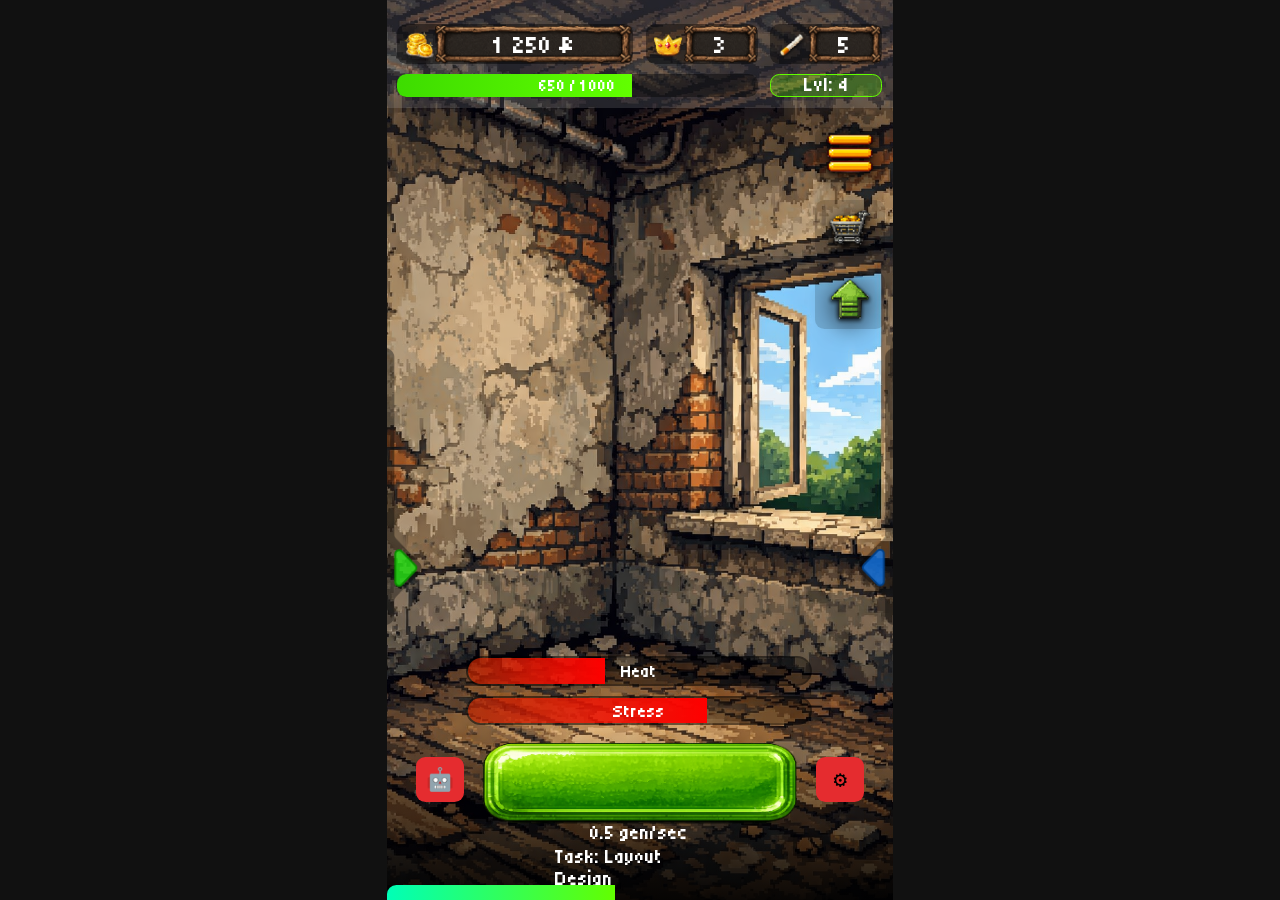
<file: sandbox.html>
<!DOCTYPE html>
<html lang="ru">
<head>
    <meta charset="UTF-8">
    <meta name="viewport" content="width=device-width, initial-scale=1.0, viewport-fit=cover">
    <title>Sandbox — Main Screen v2</title>
    <link rel="preconnect" href="https://fonts.googleapis.com">
    <link href="https://fonts.googleapis.com/css2?family=Tiny5&display=swap" rel="stylesheet">
    <link rel="stylesheet" href="sandbox.css">
</head>
<body>
    <div class="game-frame">
        <div class="game-container">

            <!-- ─── FOOTER GRADIENT ─── -->
            <div class="ftr-gradient"></div>

            <!-- ─── HEADER BACKGROUND ─── -->
            <div class="hdr"></div>

            <!-- ─── MONEY COUNTER (left 21, top 52, width 505) ─── -->
            <div class="money-counter">
                <img class="cnt-icon" src="UI/icons/icon-funds.png" alt="">
                <img class="cnt-frame" src="UI/menu-text-frame-money.png" alt="">
                <span class="cnt-value" id="money-value">1 250 ₽</span>
            </div>

            <!-- ─── PRESTIGE COUNTER (left 552, top 52, width 240) ─── -->
            <div class="prestige-counter">
                <img class="cnt-icon" src="UI/icons/icon-counter-prestige.png" alt="">
                <img class="cnt-frame" src="UI/menu-text-frame-counter.png" alt="">
                <span class="cnt-value" id="prestige-value">3</span>
            </div>

            <!-- ─── CIG COUNTER (left 817, top 52, width 240) ─── -->
            <div class="cig-counter">
                <img class="cnt-icon" src="UI/icons/icon-counter-cig.png" alt="">
                <img class="cnt-frame" src="UI/menu-text-frame-counter.png" alt="">
                <span class="cnt-value" id="cig-value">5</span>
            </div>

            <!-- ─── XP BAR (left 21, top 157, width 771) ─── -->
            <div class="xp-bar">
                <div class="xp-fill" style="width: 65%"></div>
                <span class="xp-text">650 / 1000</span>
            </div>

            <!-- ─── LVL BADGE (left 817, top 157, width 240) ─── -->
            <div class="lvl-badge">Lvl: 4</div>

            <!-- ─── FIXED RIGHT MENU (left 914, tops 271/426/581) ─── -->
            <button class="fmenu-btn fmenu-btn--menu" id="menu-btn">
                <img src="UI/icons/icon-menu-button.png" alt="Menu">
            </button>
            <button class="fmenu-btn fmenu-btn--shop" id="shop-btn">
                <img src="UI/icons/icon-menu-shop.png" alt="Shop">
            </button>
            <button class="fmenu-btn fmenu-btn--upgrades" id="upgrades-btn">
                <img src="UI/icons/icon-upgrade.png" alt="Upgrades">
            </button>

            <!-- ─── RIGHT SIDEBAR ─── -->
            <!-- PNG background is click-target for toggle; sbtn buttons stop propagation -->
            <div class="sidebar sidebar--right" id="right-sidebar" data-state="hidden">
                <div class="sidebar-bg" id="right-toggle"></div>
                <button class="sbtn sbtn--0" id="orders-btn">
                    <img class="sbtn-frame" src="UI/icons/icon-stone_frame.png" alt="">
                    <img class="sbtn-icon" src="UI/icons/icon-orders.png" alt="Orders">
                </button>
                <button class="sbtn sbtn--1" id="story-btn">
                    <img class="sbtn-frame" src="UI/icons/icon-stone_frame.png" alt="">
                    <img class="sbtn-icon" src="UI/icons/icon-story.png" alt="Story">
                </button>
                <button class="sbtn sbtn--2" id="research-btn">
                    <img class="sbtn-frame" src="UI/icons/icon-stone_frame.png" alt="">
                    <img class="sbtn-icon" src="UI/icons/icon-research.png" alt="Research">
                </button>
                <button class="sbtn sbtn--3" id="promo-btn">
                    <img class="sbtn-frame" src="UI/icons/icon-stone_frame.png" alt="">
                    <img class="sbtn-icon" src="UI/icons/icon-promo.png" alt="Promo">
                </button>
            </div>

            <!-- ─── LEFT SIDEBAR ─── -->
            <div class="sidebar sidebar--left" id="left-sidebar" data-state="hidden">
                <div class="sidebar-bg" id="left-toggle"></div>
                <button class="sbtn sbtn--0" id="ai-model-btn">
                    <img class="sbtn-frame" src="UI/icons/icon-stone_frame.png" alt="">
                    <img class="sbtn-icon" src="UI/icons/icon-ai_model.png" alt="AI Model">
                </button>
                <button class="sbtn sbtn--1" id="network-btn">
                    <img class="sbtn-frame" src="UI/icons/icon-stone_frame.png" alt="">
                    <img class="sbtn-icon" src="UI/icons/icon-network.png" alt="Network">
                </button>
                <button class="sbtn sbtn--2" id="hardware-btn">
                    <img class="sbtn-frame" src="UI/icons/icon-stone_frame.png" alt="">
                    <img class="sbtn-icon" src="UI/icons/icon-hardware.png" alt="Hardware">
                </button>
                <button class="sbtn sbtn--3" id="deep-learning-btn">
                    <img class="sbtn-frame" src="UI/icons/icon-stone_frame.png" alt="">
                    <img class="sbtn-icon" src="UI/icons/icon-deep_learning.png" alt="Deep Learning">
                </button>
            </div>

            <!-- ─── BARS (left 169; Heat top 1400, Stress top 1485) ─── -->
            <div class="bar bar--heat">
                <div class="bar-fill" style="width: 40%"></div>
                <span class="bar-label">Heat</span>
            </div>
            <div class="bar bar--stress">
                <div class="bar-fill" style="width: 70%"></div>
                <span class="bar-label">Stress</span>
            </div>

            <!-- ─── AGENT TOGGLE (left 63, top 1615) ─── -->
            <button class="toggle-btn" id="agent-toggle" data-active="false">🤖</button>

            <!-- ─── GENERATE BUTTON (left 206, top 1585) ─── -->
            <button class="gen-btn" id="generate-btn">
                <img src="UI/main-button.png" alt="Generate">
            </button>

            <!-- ─── AUTOGEN TOGGLE (left 916, top 1615) ─── -->
            <button class="toggle-btn" id="autogen-toggle" data-active="false">⚙️</button>

            <!-- ─── INFO TEXT ─── -->
            <span class="gen-rate" id="gen-rate">0.5 gen/sec</span>
            <span class="task-name" id="task-name">Task: Layout Design</span>

            <!-- ─── TASK TIMER (top 1889, height 67) ─── -->
            <div class="task-timer">
                <div class="task-timer-fill" style="width: 45%"></div>
            </div>

        </div><!-- /game-container -->
    </div><!-- /game-frame -->

        <!-- Generic menu template used by sidebar buttons (empty shell) -->
        <template id="tmpl-menu">
            <div class="menu-shell" role="dialog" aria-modal="true">
                <div class="menu-bg" aria-hidden="true"></div>
                <div class="menu-header" role="banner">
                    <div class="ava-group">
                        <div class="ava-bg"></div>
                        <div class="ava-head"></div>
                    </div>

                    <div class="menu-title">BitTrick25</div>

                    <div class="info-zone">
                        <div class="name-zone">
                            <div class="name-plate"></div>
                            <span class="name-text">Name: Current title</span>
                        </div>
                        <div class="lvl-zone">
                            <div class="lvl-plate"></div>
                            <span class="lvl-text">Lvl: 1</span>
                        </div>
                        <div class="menu-stat-zone">
                            <div class="menu-stat-bg"></div>
                            <span class="fame-text">Fame:</span>
                            <div class="fame-stars"></div>
                        </div>
                    </div>

                    <div class="menu-header-line" aria-hidden="true"></div>
                </div>
                <div class="menu-body" aria-live="polite"></div>
                <div class="menu-footer" role="contentinfo" aria-hidden="false">
                    <button class="menu-footer-btn" type="button" aria-label="Back"></button>
                </div>
            </div>
        </template>

        <!-- Task card template (used by orders menu) -->
        <template id="tmpl-task-card">
            <div class="task-card">
                <div class="task-card-bg"></div>
                <div class="task-job-icon"></div>
                <span class="task-name">Task Name</span>
                <div class="task-divider"></div>
                <span class="task-job-desc">Job: Generate X</span>
                <div class="task-payout">
                    <div class="pay-funds">
                        <div class="pay-icon pay-icon--funds"></div>
                        <span class="pay-value">1000</span>
                    </div>
                    <div class="pay-xp">
                        <div class="pay-icon pay-icon--xp"></div>
                        <span class="pay-value">50</span>
                    </div>
                    <div class="pay-prestige">
                        <div class="pay-icon pay-icon--prestige"></div>
                        <span class="pay-value">50</span>
                    </div>
                </div>
                <div class="task-timer">
                    <div class="task-timer-bg"></div>
                    <div class="task-timer-icon"></div>
                    <span class="task-timer-value">00:25</span>
                </div>
                <button class="task-start-btn" type="button" aria-label="Start task"></button>
            </div>
        </template>

        <!-- Task card template — STORY -->
        <template id="tmpl-task-card-story">
            <div class="task-card task-card--story">
                <div class="task-card-bg"></div>
                <div class="task-job-icon"></div>
                <span class="task-name">Task Name</span>
                <div class="task-divider"></div>
                <span class="task-job-desc">Job: Generate X</span>
                <div class="task-payout">
                    <div class="pay-funds">
                        <div class="pay-icon pay-icon--funds"></div>
                        <span class="pay-value">1000</span>
                    </div>
                    <div class="pay-xp">
                        <div class="pay-icon pay-icon--xp"></div>
                        <span class="pay-value">50</span>
                    </div>
                    <div class="pay-prestige">
                        <div class="pay-icon pay-icon--prestige"></div>
                        <span class="pay-value">50</span>
                    </div>
                </div>
                <button class="task-start-btn" type="button" aria-label="Start task"></button>
                <span class="task-card-desc">Job description is here or some comments</span>
            </div>
        </template>

        <!-- Task card template — RESEARCH -->
        <template id="tmpl-task-card-research">
            <div class="task-card task-card--research">
                <div class="task-card-bg"></div>
                <div class="task-job-icon"></div>
                <span class="task-name">Research Name</span>
                <span class="task-stage">1/5</span>
                <div class="task-divider"></div>
                <span class="task-job-desc">Job: Research X</span>
                <span class="task-price">Price: XXX</span>
                <button class="task-start-btn" type="button" aria-label="Start research"></button>
                <span class="task-card-desc">Unlocks or description here</span>
            </div>
        </template>

        <!-- Task card template — PROMO -->
        <template id="tmpl-task-card-promo">
            <div class="task-card task-card--promo">
                <div class="task-card-bg"></div>
                <div class="task-job-icon"></div>
                <span class="task-name">Promo Name</span>
                <button class="task-repeatable" type="button" data-active="false" aria-label="Toggle repeat"></button>
                <div class="task-divider"></div>
                <span class="task-job-desc">Job: Post X</span>
                <div class="task-payout">
                    <div class="pay-funds">
                        <div class="pay-icon pay-icon--promo-pool"></div>
                        <span class="pay-value">50</span>
                    </div>
                    <div class="pay-prestige">
                        <div class="pay-icon pay-icon--promo-prestige"></div>
                        <span class="pay-value">50</span>
                    </div>
                </div>
                <button class="task-start-btn" type="button" aria-label="Start promo"></button>
                <span class="task-card-desc">Description here</span>
            </div>
        </template>

        <script src="sandbox.js"></script>
</body>
</html>
</file>
<file: sandbox.css>
/* ============================================================
   SANDBOX — Main Screen v2
   All values: calc(var(--r) * N)  where N = Figma px value
   Canvas: 1080 × 1920
   ============================================================ */

:root {
    --cw: min(100vw, calc(100dvh * 9 / 16));
    --ch: calc(var(--cw) * 16 / 9);
    --r: calc(var(--cw) / 1080);
    --col-bg: #242424;
    --col-counter-bg: rgba(0,0,0,0.42);
    --col-toggle-off: #E52C2F;
    --col-toggle-on: #27F715;
}

/* ── Reset ── */
*, *::before, *::after { box-sizing: border-box; margin: 0; padding: 0; }
button { font: inherit; cursor: pointer; border: none; background: transparent; padding: 0; }
img { display: block; }

/* ── Base ── */
body {
    width: 100vw;
    height: 100dvh;
    overflow: hidden;
    background: #111;
    display: flex;
    justify-content: center;
    align-items: center;
    font-family: 'Tiny5', monospace;
    user-select: none;
    -webkit-user-select: none;
}

/* Prevent double-tap zoom on all interactive elements while keeping taps working */
button, a, input, select, [role="button"] {
    touch-action: manipulation;
}

/* Re-enable vertical scroll only for scrollable menu bodies */
.menu-body,
.upgrade-tab-content,
.task-list,
.stats-body,
.achievements-body {
    touch-action: pan-y;
}

.game-frame {
    width: 100%;
    height: 100%;
    display: flex;
    justify-content: center;
    align-items: center;
}

.game-container {
    position: relative;
    width: var(--cw);
    height: var(--ch);
    background: var(--col-bg);
    overflow: hidden;
    background-image: url("bg/bg_1.png");
    background-size: cover;
    background-position: center;
}

/* ─── Property background overlay layers ─── */
.bg-layer {
    position: absolute;
    inset: 0;
    width: 100%;
    height: 100%;
    object-fit: cover;
    pointer-events: none;
    z-index: 1;
}
.bg-layer[hidden] { display: none; }

/* Overlay for in-page menus */
.menu-overlay {
    position: absolute;
    inset: 0;
    background: rgba(0,0,0,0.55);
    display: flex;
    align-items: center;
    justify-content: center;
    z-index: 120;
}
.menu-overlay-inner {
    position: absolute;
    /* fill the existing game container so overlay scales with it */
    left: 0; top: 0; right: 0; bottom: 0;
    width: 100%; height: 100%;
}

/* Orders overlay styles removed from sandbox build */

/* .menu-overlay-canvas removed (unused Orders remnant) */

/* ============================================================
   FOOTER GRADIENT  —  Figma: top 1460, height 460
   ============================================================ */
.ftr-gradient {
    position: absolute;
    left: 0;
    top: calc(var(--r) * 1460);
    width: 100%;
    height: calc(var(--r) * 460);
    background: linear-gradient(180deg, rgba(0,0,0,0) 20.53%, #000000 110.11%);
    pointer-events: none;
    z-index: 4;
}

/* ============================================================
   HEADER BACKGROUND  —  Figma: top 0, height 230
   ============================================================ */
.hdr {
    position: absolute;
    left: 0; top: 0;
    width: 100%;
    height: calc(var(--r) * 230);
    background: rgba(217,217,217,0.15);
    z-index: 10;
    pointer-events: none;
}

/* ============================================================
   MONEY COUNTER  —  Figma: left 21, top 52, width 505, height 85
   ============================================================ */
.money-counter {
    position: absolute;
    left: calc(var(--r) * 21);
    top: calc(var(--r) * 52);
    width: calc(var(--r) * 505);
    height: calc(var(--r) * 85);
    background: var(--col-counter-bg);
    border-radius: calc(var(--r) * 20);
    z-index: 11;
}

/* icon: canvas left 36 → relative 15px; canvas top 63 → relative 11px */
.money-counter .cnt-icon {
    position: absolute;
    left: calc(var(--r) * 15);
    top: calc(var(--r) * 11);
    width: calc(var(--r) * 64);
    height: calc(var(--r) * 64);
    object-fit: contain;
    filter: drop-shadow(0 4px calc(var(--r)*5.7) rgba(0,0,0,0.49));
}

/* frame: canvas left 100 → relative 79px; width 426 */
.money-counter .cnt-frame {
    position: absolute;
    left: calc(var(--r) * 79);
    top: 0;
    width: calc(var(--r) * 426);
    height: 100%;
    object-fit: fill;
}

/* value: canvas left 121 → relative 100px; width 384 */
.money-counter .cnt-value {
    position: absolute;
    left: calc(var(--r) * 100);
    top: calc(var(--r) * 11);
    width: calc(var(--r) * 384);
    height: calc(var(--r) * 64);
    display: flex;
    align-items: center;
    justify-content: center;
    color: #fff;
    font-size: calc(var(--r) * 56);
}

/* ============================================================
   PRESTIGE COUNTER  —  Figma: left 552, top 52, width 240, height 85
   ============================================================ */
.prestige-counter {
    position: absolute;
    left: calc(var(--r) * 552);
    top: calc(var(--r) * 52);
    width: calc(var(--r) * 240);
    height: calc(var(--r) * 85);
    background: var(--col-counter-bg);
    border-radius: calc(var(--r) * 20);
    z-index: 11;
}

/* icon: canvas left 567 → relative 15px */
.prestige-counter .cnt-icon {
    position: absolute;
    left: calc(var(--r) * 15);
    top: calc(var(--r) * 11);
    width: calc(var(--r) * 64);
    height: calc(var(--r) * 64);
    object-fit: contain;
}

/* frame: canvas left 631 → relative 79px; width 161 */
.prestige-counter .cnt-frame {
    position: absolute;
    left: calc(var(--r) * 79);
    top: 0;
    width: calc(var(--r) * 161);
    height: 100%;
    object-fit: fill;
}

/* value: canvas left 651 → relative 99px; width 123 */
.prestige-counter .cnt-value {
    position: absolute;
    left: calc(var(--r) * 99);
    top: calc(var(--r) * 11);
    width: calc(var(--r) * 123);
    height: calc(var(--r) * 64);
    display: flex;
    align-items: center;
    justify-content: center;
    color: #fff;
    font-size: calc(var(--r) * 56);
}

/* ============================================================
   CIG COUNTER  —  Figma: left 817, top 52, width 240, height 85
   ============================================================ */
.cig-counter {
    position: absolute;
    left: calc(var(--r) * 817);
    top: calc(var(--r) * 52);
    width: calc(var(--r) * 240);
    height: calc(var(--r) * 85);
    background: var(--col-counter-bg);
    border-radius: calc(var(--r) * 20);
    z-index: 11;
}

/* icon: canvas left 833 → relative 16px */
.cig-counter .cnt-icon {
    position: absolute;
    left: calc(var(--r) * 16);
    top: calc(var(--r) * 11);
    width: calc(var(--r) * 64);
    height: calc(var(--r) * 64);
    object-fit: contain;
}

/* frame: canvas left 896 → relative 79px; width 161 */
.cig-counter .cnt-frame {
    position: absolute;
    left: calc(var(--r) * 79);
    top: 0;
    width: calc(var(--r) * 161);
    height: 100%;
    object-fit: fill;
}

/* value: canvas left 915 → relative 98px; width 123 */
.cig-counter .cnt-value {
    position: absolute;
    left: calc(var(--r) * 98);
    top: calc(var(--r) * 11);
    width: calc(var(--r) * 123);
    height: calc(var(--r) * 64);
    display: flex;
    align-items: center;
    justify-content: center;
    color: #fff;
    font-size: calc(var(--r) * 56);
}

/* ============================================================
   XP BAR  —  Figma: left 21, top 157, width 771, height 50
   ============================================================ */
.xp-bar {
    position: absolute;
    left: calc(var(--r) * 21);
    top: calc(var(--r) * 157);
    width: calc(var(--r) * 771);
    height: calc(var(--r) * 50);
    background: rgba(0,0,0,0.40);
    border-radius: calc(var(--r) * 20);
    overflow: hidden;
    z-index: 11;
}

.xp-fill {
    height: 100%;
    background: linear-gradient(90deg, #3ddc00, #62ff00);
    transition: width 0.4s ease;
}

.xp-text {
    position: absolute;
    inset: 0;
    display: flex;
    align-items: center;
    justify-content: center;
    color: #fff;
    font-size: calc(var(--r) * 36);
}

/* ============================================================
   LVL BADGE  —  Figma: left 817, top 157, width 240, height 50
   ============================================================ */
.lvl-badge {
    position: absolute;
    left: calc(var(--r) * 817);
    top: calc(var(--r) * 157);
    width: calc(var(--r) * 240);
    height: calc(var(--r) * 50);
    background: rgba(98,255,0,0.25);
    border: calc(var(--r) * 3) solid #62FF00;
    border-radius: calc(var(--r) * 20);
    display: flex;
    align-items: center;
    justify-content: center;
    color: #fff;
    font-size: calc(var(--r) * 42);
    z-index: 11;
}

/* ============================================================
   FIXED RIGHT MENU
   Figma: left 914, tops 271 / 426 / 581, width 149, height 120
   ============================================================ */
.fmenu-btn {
    position: absolute;
    left: calc(var(--r) * 914);
    width: calc(var(--r) * 149);
    height: calc(var(--r) * 120);
    background: rgba(0,0,0,0.15);
    border-radius: calc(var(--r) * 20);
    display: flex;
    align-items: center;
    justify-content: center;
    z-index: 15;
    isolation: isolate;
    transition: transform 0.12s ease, filter 0.12s ease;
}

.fmenu-btn:active { transform: scale(0.93); }

.fmenu-btn > img:not(.sbtn-lock-icon):not(.ach-badge) {
    position: relative;
    z-index: 1;
    width: calc(var(--r) * 120);
    height: calc(var(--r) * 120);
    object-fit: contain;
    filter: drop-shadow(0 4px 12px rgba(0,0,0,0.75));
}

.fmenu-btn--menu     { top: calc(var(--r) * 271); }
.fmenu-btn--shop     { top: calc(var(--r) * 426); }
.fmenu-btn--upgrades { top: calc(var(--r) * 581); }

/* ============================================================
   SIDEBARS
   Canvas: width 489, height 590, top 743
   Right sidebar: right:0, layout-left=591
     icons    → translateX(+284) → visible left edge at 875px
     expanded → translateX(0)    → full width from 591px
     hidden   → translateX(457px) → off screen
   Left sidebar: left:0, layout-left=0
     icons    → translateX(-283) → visible right edge at 206px
     expanded → translateX(0)    → full width from 0px
     hidden   → translateX(-457px) → off screen
   ============================================================ */
.sidebar {
    position: absolute;
    top: calc(var(--r) * 743);
    width: calc(var(--r) * 489);
    height: calc(var(--r) * 590);
    transition: transform 0.25s ease;
    z-index: 12;
}

.sidebar--right { right: 0; }
.sidebar--left  { left: 0; }

.sidebar--right[data-state="icons"]    { transform: translateX(calc(var(--r) *  284)); }
.sidebar--right[data-state="expanded"] { transform: translateX(calc(var(--r) * 109)); }
.sidebar--right[data-state="hidden"]   { transform: translateX(calc(var(--r) * 414)); }

.sidebar--left[data-state="icons"]    { transform: translateX(calc(var(--r) * -283)); }
.sidebar--left[data-state="expanded"] { transform: translateX(calc(var(--r) * -109)); }
.sidebar--left[data-state="hidden"]   { transform: translateX(calc(var(--r) * -414)); }

/* ── Sidebar PNG background + click target ── */
.sidebar-bg {
    position: absolute;
    inset: 0;
    background-size: 100% 100%;
    background-repeat: no-repeat;
    cursor: pointer;
    z-index: 1;
}

.sidebar--right .sidebar-bg { background-image: url(UI/right-side-bar.png); }
.sidebar--left  .sidebar-bg { background-image: url(UI/left-side-bar.png); }

/* ── Sidebar icon buttons ── */
/* Center buttons horizontally inside sidebar (489px wide) -> (489 - 120)/2 = 184.5 */
.sidebar--right .sbtn { left: calc(var(--r) * 77.89); }
.sidebar--left .sbtn  { left: calc(var(--r) * 291.11); }

/* Even vertical distribution inside sidebar (height 590) with 4 buttons 120px tall
    gap = (590 - 4*120) / 5 = 22 -> positions: 22, 164, 306, 448 */
.sbtn.sbtn--0 { top: calc(var(--r) * 22);  }
.sbtn.sbtn--1 { top: calc(var(--r) * 164); }
.sbtn.sbtn--2 { top: calc(var(--r) * 306); }
.sbtn.sbtn--3 { top: calc(var(--r) * 448); }

.sbtn {
    position: absolute;
    /* target size: 120x120 as requested (scaled by --r) */
    width: calc(var(--r) * 120);
    height: calc(var(--r) * 120);
    border-radius: calc(var(--r) * 20);
    overflow: hidden;
    isolation: isolate;
    z-index: 2;
    transition: filter 0.12s, transform 0.12s;
}

.sbtn:active { filter: brightness(1.25); }

.sbtn-frame {
    position: absolute;
    inset: 0;
    width: 100%;
    height: 100%;
    object-fit: fill;
    border-radius: calc(var(--r) * 20);
    z-index: 1;
}
.sbtn-icon {
    position: absolute;
    inset: 0;
    width: 100%;
    height: 100%;
    object-fit: contain;
    /* inner padding tuned for 120px size */
    padding: calc(var(--r) * 6);
    z-index: 2;
}

.fmenu-btn::after,
.sbtn::after {
    content: '';
    position: absolute;
    left: 50%;
    top: 50%;
    width: calc(var(--r) * 82);
    height: calc(var(--r) * 82);
    border-radius: 50%;
    background: radial-gradient(circle, rgba(255, 232, 116, 0.95) 0%, rgba(255, 178, 43, 0.58) 45%, rgba(255, 178, 43, 0) 76%);
    filter: blur(calc(var(--r) * 12));
    opacity: 0;
    pointer-events: none;
    transform: translate(-50%, -50%) scale(0.78);
    z-index: 0;
}

.fmenu-btn.menu-btn-attention,
.sbtn.menu-btn-attention {
    animation: menu-btn-attention-pulse 1.05s ease-in-out infinite;
}

.fmenu-btn.menu-btn-attention::after,
.sbtn.menu-btn-attention::after {
    opacity: 1;
    animation: menu-btn-attention-glow 1.05s ease-in-out infinite;
}

.fmenu-btn.menu-btn-attention img,
.sbtn.menu-btn-attention .sbtn-icon {
    filter: drop-shadow(0 0 calc(var(--r) * 18) rgba(255, 214, 74, 0.95)) drop-shadow(0 4px 12px rgba(0,0,0,0.75));
}

@keyframes menu-btn-attention-pulse {
    0%, 100% {
        transform: scale(1);
    }
    50% {
        transform: scale(1.08);
    }
}

@keyframes menu-btn-attention-glow {
    0%, 100% {
        opacity: 0.48;
        transform: translate(-50%, -50%) scale(0.78);
    }
    50% {
        opacity: 0.92;
        transform: translate(-50%, -50%) scale(1.16);
    }
}

/* ============================================================
   BARS
   Figma: left 169, width 738, height 62.5
   Heat: top 1400  ·  Stress: top 1485
   ============================================================ */
.bar {
    position: absolute;
    left: calc(var(--r) * 169);
    width: calc(var(--r) * 738);
    height: calc(var(--r) * 62.5);
    border-radius: calc(var(--r) * 60);
    overflow: hidden;
    border: calc(var(--r) * 5) solid rgba(0,0,0,0.25);
    background: rgba(0,0,0,0.35);
    z-index: 6;
}

.bar--heat   { top: calc(var(--r) * 1400); }
.bar--stress { top: calc(var(--r) * 1485); }

.bar-fill {
    height: 100%;
    transition: width 0.4s ease;
}
/* Stress bar uses JS lerp — no CSS transition needed */
.bar--stress .bar-fill { transition: none; }

/* Figma gradient + rotate(-180deg) is equivalent to reversing gradient direction */
.bar--heat .bar-fill,
.bar--stress .bar-fill { background: linear-gradient(270deg, #FF0000 0%, rgba(255,51,0,0.53) 100%); }

.bar-label {
    position: absolute;
    inset: 0;
    display: flex;
    align-items: center;
    justify-content: center;
    color: #fff;
    font-size: calc(var(--r) * 38);
    pointer-events: none;
}

/* ============================================================
   TOGGLE BUTTONS
   Figma: width 102, height 96, top 1615
   Agent: left 63  ·  Autogen: left 916
   ============================================================ */
.toggle-btn {
    position: absolute;
    top: calc(var(--r) * 1615);
    width: calc(var(--r) * 102);
    height: calc(var(--r) * 96);
    background: var(--col-toggle-off);
    border-radius: calc(var(--r) * 20);
    font-size: calc(var(--r) * 48);
    display: flex;
    align-items: center;
    justify-content: center;
    z-index: 7;
    transition: background 0.2s, transform 0.1s;
}

.toggle-btn[data-active="true"] { background: var(--col-toggle-on); }
.toggle-btn:active { transform: scale(0.93); }

#agent-toggle   { left: calc(var(--r) * 63); }
#autogen-toggle { left: calc(var(--r) * 916); }
#autogen-toggle[hidden] { display: none; }

/* ============================================================
   GENERATE BUTTON  —  Figma: left 206, top 1585, width 669, height 173
   ============================================================ */
.gen-btn {
    position: absolute;
    left: calc(var(--r) * 206);
    top: calc(var(--r) * 1585);
    width: calc(var(--r) * 669);
    height: calc(var(--r) * 173);
    z-index: 7;
    isolation: isolate;
    transition: transform 0.08s ease;
}

.gen-btn:active { transform: scale(0.97); }

.gen-btn img {
    width: 100%;
    height: 100%;
    object-fit: fill;
}

/* ============================================================
   GEN RATE TEXT  —  Figma: left 425, top 1758, width 226
   ============================================================ */
.gen-rate {
    position: absolute;
    left: calc(var(--r) * 425);
    top: calc(var(--r) * 1758);
    width: calc(var(--r) * 226);
    height: calc(var(--r) * 40);
    display: flex;
    align-items: center;
    justify-content: center;
    color: #fff;
    font-size: calc(var(--r) * 42);
    z-index: 6;
    pointer-events: none;
}

/* ============================================================
   TASK NAME TEXT  —  Figma: left 358, top 1831, width 360
   ============================================================ */
.task-name {
    position: absolute;
    left: calc(var(--r) * 358);
    top: calc(var(--r) * 1831);
    width: calc(var(--r) * 360);
    height: calc(var(--r) * 40);
    display: flex;
    align-items: center;
    justify-content: center;
    color: #fff;
    font-size: calc(var(--r) * 42);
    z-index: 6;
    pointer-events: none;
}

/* ============================================================
   TASK TIMER BAR  —  Figma: left 0, top 1889, width 1080, height 67
   ============================================================ */
.task-timer {
    position: absolute;
    left: 0;
    top: calc(var(--r) * 1889);
    width: 100%;
    height: calc(var(--r) * 67);
    border-radius: calc(var(--r) * 20);
    overflow: hidden;
    z-index: 8;
}

.task-timer-fill {
    height: 100%;
    background: linear-gradient(90deg, #00FFB7 0%, #62FF00 100%);
    transition: width 0.4s ease;
}

/* Repeat / stop button — sits over the task timer bar */
.task-repeat-btn {
    position: absolute;
    left: 50%;
    transform: translateX(-50%);
    top: calc(var(--r) * 1789);
    height: calc(var(--r) * 67);
    padding: 0 calc(var(--r) * 48);
    border-radius: calc(var(--r) * 34);
    border: calc(var(--r) * 2) solid rgba(80, 200, 120, 0.7);
    background: rgba(30, 90, 55, 0.88);
    color: #a8f0c0;
    font-family: 'Tiny5', monospace;
    font-size: calc(var(--r) * 28);
    cursor: pointer;
    z-index: 9;
    white-space: nowrap;
}
.task-repeat-btn[data-mode="stop"] {
    border-color: rgba(220, 60, 60, 0.8);
    background: rgba(110, 25, 25, 0.88);
    color: #ffaaaa;
}

/* ============================================================
   CONTRACT CARD  (task-card--contract)
   Inherits base task-card structure; replaces timer with repeatable toggle
   ============================================================ */
.task-card--contract {
    /* same base as promo */
}

/* Contractor studio name — top-left below task name */
.task-card--contract .task-contractor {
    position: absolute;
    left:   calc(var(--r) * 156);
    top:    calc(var(--r) * 80);
    width:  calc(var(--r) * 560);
    height: calc(var(--r) * 42);
    font-family: 'Tiny5';
    font-size: calc(var(--r) * 36);
    color: rgba(255,255,255,0.55);
    z-index: 1;
    pointer-events: none;
    white-space: nowrap;
    overflow: hidden;
    text-overflow: ellipsis;
}

/* Repeatable toggle — same position as promo */
.task-card--contract .task-repeatable {
    position: absolute;
    left:   calc(var(--r) * 924);
    top:    calc(var(--r) * 40);
    width:  calc(var(--r) * 64);
    height: calc(var(--r) * 64);
    background-image: url(UI/task-frame/repeatable-off.png);
    background-repeat: no-repeat;
    background-size: 100% 100%;
    z-index: 2;
    transition: transform 0.08s ease;
}
.task-card--contract .task-repeatable[data-active="true"] {
    background-image: url(UI/task-frame/repeatable-on.png);
}
.task-card--contract .task-repeatable:active { transform: scale(0.9); }

/* Payout — only funds slot */
.task-card--contract .pay-funds .pay-value {
    width: calc(var(--r) * 200);
}

/* ============================================================
   ORDERS TAB BAR  (Фриланс / Контракты switcher)
   ============================================================ */
.orders-tab-bar {
    display: flex;
    gap: calc(var(--r) * 10);
    padding: calc(var(--r) * 10) calc(var(--r) * 18);
    background: rgba(6, 10, 24, 0.65);
    backdrop-filter: blur(8px);
    border-radius: 0 0 calc(var(--r) * 26) calc(var(--r) * 26);
    border-top: calc(var(--r) * 1) solid rgba(255,255,255,0.07);
}
.orders-tab-btn {
    flex: 1;
    height: calc(var(--r) * 78);
    border-radius: calc(var(--r) * 18);
    border: calc(var(--r) * 2) solid rgba(160, 185, 255, 0.13);
    background: rgba(255,255,255,0.04);
    color: rgba(185,205,255,0.42);
    font-family: 'Tiny5', monospace;
    font-size: calc(var(--r) * 34);
    letter-spacing: 0.04em;
    cursor: pointer;
    transition: background 0.15s ease, color 0.15s ease, border-color 0.15s ease, box-shadow 0.15s ease;
}
.orders-tab-btn:hover:not(:disabled) {
    background: rgba(70, 110, 220, 0.12);
    border-color: rgba(120, 160, 255, 0.35);
    color: rgba(195,215,255,0.72);
}
.orders-tab-btn--active {
    background: linear-gradient(155deg, rgba(55, 115, 255, 0.38) 0%, rgba(70, 75, 200, 0.26) 100%);
    border-color: rgba(135, 175, 255, 0.65);
    color: #cce0ff;
    box-shadow: 0 0 calc(var(--r) * 22) rgba(75, 135, 255, 0.22);
}
.orders-tab-btn--locked {
    opacity: 0.32;
    cursor: default;
}

/* Tab bar: sits directly below the menu header */
.menu-shell[data-menu="orders"] > .orders-tab-bar {
    position: absolute;
    top:   calc(var(--r) * 348);
    left:  calc(var(--r) * 35);
    width: calc(var(--r) * 1010);
    margin: 0;
    z-index: 3;
}

/* Body pushed down to make room for the tab bar */
.menu-shell[data-menu="orders"] .menu-body {
    top:    calc(var(--r) * 450);
    height: calc(var(--r) * 1287);
}

/* Orders styles removed from sandbox build */

/* ============================================================
   GENERIC MENU SHELL (used by tmpl-menu)
   Scales with --r so all inner coordinates can use Figma values.
   ============================================================ */
.menu-shell {
    position: absolute;
    left: 0; top: 0;
    width: calc(var(--r) * 1080);
    height: calc(var(--r) * 1920);
    pointer-events: auto;
}

.menu-shell .menu-bg {
    position: absolute;
    left: 0; top: 0;
    width: 100%;
    height: 100%;
    background-image: url(UI/task-menu/menu-base-bg.png);
    background-repeat: no-repeat;
    background-size: 100% 100%;
    background-position: center;
    z-index: 1;
}

/* Per-menu background overrides (one image per menu) */
.menu-shell[data-menu="story"] .menu-bg {
    background-image: url(UI/task-menu/menu-story-bg.png);
}
.menu-shell[data-menu="research"] .menu-bg {
    background-image: url(UI/task-menu/menu-research-bg.png);
}
.menu-shell[data-menu="promo"] .menu-bg {
    background-image: url(UI/task-menu/menu-promo-bg.png);
}

.menu-shell .menu-body {
    position: absolute;
    /* Figma: orders-body — left 35, top 338, width 1012, height 1399 */
    left:   calc(var(--r) * 35);
    top:    calc(var(--r) * 348);
    width:  calc(var(--r) * 1012);
    height: calc(var(--r) * 1389);
    z-index: 2;
    overflow-y: auto;
    overflow-x: hidden;
    display: flex;
    flex-direction: column;
    gap: calc(var(--r) * 18);
    padding-top: calc(var(--r) * 30);
}

/* ============================================================
   MENU HEADER  —  Figma artboard: 1080 × 343
   All child coords are converted from artboard-absolute to
   parent-relative: left_rel = left_abs − parent_left_abs
   ============================================================ */
.menu-shell .menu-header {
    position: absolute;
    left: 0; top: 0;
    width: calc(var(--r) * 1080);
    height: calc(var(--r) * 343);
    z-index: 2;
    pointer-events: auto;
    overflow: visible; /* allow separator line to extend below boundary */
}

/* ── Avatar group ─────────────────────────────────────── */
/* artboard: left 39, top 5 */
.menu-shell .menu-header .ava-group {
    position: absolute;
    left: calc(var(--r) * 39);
    top:  calc(var(--r) * 5);
    width:  calc(var(--r) * 322);
    height: calc(var(--r) * 312);
}

/* artboard: left 39, top 36 → relative to ava-group: left 0, top 31 */
.menu-shell .menu-header .ava-bg {
    position: absolute;
    left: 0;
    top:  calc(var(--r) * 31);
    width:  calc(var(--r) * 281);
    height: calc(var(--r) * 281);
    background-image: url(UI/task-menu/ava-bg-blue.png);
    background-repeat: no-repeat;
    background-size: 100% 100%;
    z-index: 1;
}

/* artboard: left 39, top 5 → relative to ava-group: left 0, top 0 */
.menu-shell .menu-header .ava-head {
    position: absolute;
    left: 0;
    top:  0;
    width:  calc(var(--r) * 322);
    height: calc(var(--r) * 299);
    background-image: url(UI/task-menu/ava-head-hw1.png);
    background-repeat: no-repeat;
    background-size: 100% 100%;
    z-index: 2;
}

/* ── Title (player name / BitTrick25) ─────────────────── */
.menu-shell .menu-header .menu-title {
    position: absolute;
    left: calc(var(--r) * 375);
    top:  calc(var(--r) * 36);
    width:  calc(var(--r) * 520);
    height: calc(var(--r) * 90);
    font-family: 'Tiny5';
    font-weight: 400;
    font-size: calc(var(--r) * 96);
    line-height: 1;
    display: flex;
    align-items: center;
    color: #2E2519;
    z-index: 3;
}

/* ── Info zone (name + lvl + stats) ───────────────────── */
/* artboard: left 375, top 141 */
.menu-shell .menu-header .info-zone {
    position: absolute;
    left: calc(var(--r) * 375);
    top:  calc(var(--r) * 141);
    width:  calc(var(--r) * 615);
    height: calc(var(--r) * 166);
}

/* Name zone — relative to info-zone: left 0, top 0 */
.menu-shell .menu-header .name-zone {
    position: absolute;
    left: 0;
    top:  0;
    width:  calc(var(--r) * 615);
    height: calc(var(--r) * 75);
}
.menu-shell .menu-header .name-plate {
    position: absolute;
    inset: 0;
    background: #46C1FF;
    border-radius: calc(var(--r) * 15);
}
/* artboard: left 403, top 155 → rel to name-zone (375,141): left 28, top 14 */
.menu-shell .menu-header .name-text {
    position: absolute;
    left: calc(var(--r) * 28);
    top:  calc(var(--r) * 14);
    width:  calc(var(--r) * 551);
    height: calc(var(--r) * 48);
    font-family: 'Tiny5';
    font-weight: 400;
    font-size: calc(var(--r) * 48);
    line-height: 1;
    display: flex;
    align-items: center;
    color: #FFFFFF;
    z-index: 1;
}

/* Lvl zone — relative to info-zone: left 0, top 91 (232−141) */
.menu-shell .menu-header .lvl-zone {
    position: absolute;
    left: 0;
    top:  calc(var(--r) * 91);
    width:  calc(var(--r) * 164);
    height: calc(var(--r) * 75);
}
.menu-shell .menu-header .lvl-plate {
    position: absolute;
    inset: 0;
    background: #46C1FF;
    border-radius: calc(var(--r) * 15);
}
/* artboard: left 403, top 246 → rel to lvl-zone (375,232): left 28, top 14 */
.menu-shell .menu-header .lvl-text {
    position: absolute;
    left: calc(var(--r) * 28);
    top:  calc(var(--r) * 14);
    width:  calc(var(--r) * 108);
    height: calc(var(--r) * 48);
    font-family: 'Tiny5';
    font-weight: 400;
    font-size: calc(var(--r) * 48);
    line-height: 1;
    display: flex;
    align-items: center;
    justify-content: center;
    color: #FFFFFF;
    z-index: 1;
}

/* Stats zone — relative to info-zone: left 165 (540−375), top 91 (232−141) */
.menu-shell .menu-header .menu-stat-zone {
    position: absolute;
    left: calc(var(--r) * 165);
    top:  calc(var(--r) * 91);
    width:  calc(var(--r) * 450);
    height: calc(var(--r) * 75);
}
.menu-shell .menu-header .menu-stat-bg {
    position: absolute;
    inset: 0;
    background: #46C1FF;
    border-radius: calc(var(--r) * 15);
}
/* artboard: left 570, top 243 → rel to menu-stat-zone (540,232): left 30, top 11 */
.menu-shell .menu-header .fame-text {
    position: absolute;
    left: calc(var(--r) * 30);
    top:  calc(var(--r) * 11);
    width:  calc(var(--r) * 126);
    height: calc(var(--r) * 54);
    font-family: 'Tiny5';
    font-weight: 400;
    font-size: calc(var(--r) * 48);
    line-height: 1;
    display: flex;
    align-items: center;
    color: #FFFFFF;
    z-index: 1;
}
/* artboard: left 708, top 246 → rel to menu-stat-zone (540,232): left 168, top 14 */
.menu-shell .menu-header .fame-stars {
    position: absolute;
    left: calc(var(--r) * 168);
    top:  calc(var(--r) * 14);
    width:  calc(var(--r) * 240);
    height: calc(var(--r) * 48);
    background-image: url(UI/task-menu/fame-stars.png);
    background-repeat: no-repeat;
    background-size: 100% 100%;
    z-index: 1;
}

/* Separator line — artboard top:343 = bottom edge of header */
.menu-shell .menu-header .menu-header-line {
    position: absolute;
    left:  calc(var(--r) * 19);
    top:   calc(var(--r) * 343);
    width: calc(var(--r) * 1040);
    height: 0;
    border-top: calc(var(--r) * 10) solid #2E2519;
    z-index: 3;
}


/* Footer background + centered footer button */
.menu-shell .menu-footer {
    position: absolute;
    left: 50%;
    bottom: 0;
    transform: translateX(-50%);
    /* exact art asset size: 1080 x 181 */
    width: calc(var(--r) * 1080);
    height: calc(var(--r) * 181);
    z-index: 4;
    background-image: url(UI/task-menu/footer-bg.png);
    background-repeat: no-repeat;
    background-size: 100% 100%;
    background-position: center;
    pointer-events: auto;
}

.menu-shell .menu-footer-btn {
    position: absolute;
    left: 50%;
    bottom: 0; /* flush to footer bottom */
    transform: translateX(-50%);
    /* exact art asset size: 440 x 159 */
    width: calc(var(--r) * 440);
    height: calc(var(--r) * 159);
    border: none;
    background-image: url(UI/task-menu/back-button.png);
    background-repeat: no-repeat;
    background-size: 100% 100%;
    background-position: center;
    background-color: transparent;
    z-index: 5;
}

/* ============================================================
   TASK CARD  —  Figma artboard slot: 1012 × 291
   Cards stack vertically inside .menu-body via flex column
   ============================================================ */
.task-card {
    position: relative;
    flex-shrink: 0;
    width:  calc(var(--r) * 1012);
    height: calc(var(--r) * 291);
}

.task-card .task-card-bg {
    position: absolute;
    inset: 0;
    background: #BFAC8E;
    border-radius: calc(var(--r) * 44);
}

/* Job icon — left side of card */
.task-card .task-job-icon {
    position: absolute;
    left: calc(var(--r) * 19);
    top:  calc(var(--r) * 31);
    width:  calc(var(--r) * 185);
    height: calc(var(--r) * 227);
    background-image: url(UI/task-frame/icon-job-base-order.png);
    background-repeat: no-repeat;
    background-size: 100% 100%;
    z-index: 1;
}

/* Task name */
.task-card .task-name {
    position: absolute;
    left: calc(var(--r) * 226);
    top:  calc(var(--r) * 31);
    width:  calc(var(--r) * 512);
    height: calc(var(--r) * 82);
    font-family: 'Tiny5';
    font-weight: 400;
    font-size: calc(var(--r) * 65);
    line-height: calc(var(--r) * 73);
    display: flex;
    align-items: center;
    letter-spacing: -0.07em;
    color: #000;
    z-index: 1;
    overflow: hidden;
    white-space: nowrap;
}

/* Divider */
.task-card .task-divider {
    position: absolute;
    left:  calc(var(--r) * 225);
    top:   calc(var(--r) * 118);
    width: calc(var(--r) * 755);
    height: 0;
    border-top: calc(var(--r) * 3) solid #9D8B73;
    z-index: 1;
}

/* Job description */
.task-card .task-job-desc {
    position: absolute;
    left: calc(var(--r) * 226);
    top:  calc(var(--r) * 128);
    width:  calc(var(--r) * 459);
    height: calc(var(--r) * 55);
    font-family: 'Tiny5';
    font-weight: 400;
    font-size: calc(var(--r) * 48);
    line-height: calc(var(--r) * 54);
    display: flex;
    align-items: center;
    color: #000;
    z-index: 1;
}

/* Payout zone — artboard: left 226, top 195 */
.task-card .task-payout {
    position: absolute;
    left: calc(var(--r) * 226);
    top:  calc(var(--r) * 195);
    width:  calc(var(--r) * 513);
    height: calc(var(--r) * 64);
    z-index: 1;
}

/* Pay slots (relative to payout zone) */
.task-card .pay-funds,
.task-card .pay-xp,
.task-card .pay-prestige {
    position: absolute;
    top: 0;
    height: calc(var(--r) * 64);
}
/* artboard left 226 → rel 0 */
.task-card .pay-funds    { left: 0;                    width: calc(var(--r) * 171); }
/* artboard left 397 → rel 171 (397-226) */
.task-card .pay-xp       { left: calc(var(--r) * 171); width: calc(var(--r) * 170); }
/* artboard left 567 → rel 341 (567-226) */
.task-card .pay-prestige { left: calc(var(--r) * 341); width: calc(var(--r) * 172); }

/* Pay icons */
.task-card .pay-icon {
    position: absolute;
    left: 0; top: 0;
    width:  calc(var(--r) * 64);
    height: calc(var(--r) * 64);
    background-repeat: no-repeat;
    background-size: 100% 100%;
}
.task-card .pay-icon--funds    { background-image: url(UI/task-frame/icon-funds.png); }
.task-card .pay-icon--xp       { background-image: url(UI/task-frame/icon-xp.png); }
.task-card .pay-icon--prestige { background-image: url(UI/task-frame/icon-prestige-pool.png); }

/* Pay values (icon is 64px; text starts at 73px = 64+9 gap) */
.task-card .pay-value {
    position: absolute;
    left: calc(var(--r) * 73);
    top:  calc(var(--r) * 4);
    height: calc(var(--r) * 55);
    font-family: 'Tiny5';
    font-weight: 400;
    font-size: calc(var(--r) * 48);
    line-height: calc(var(--r) * 54);
    display: flex;
    align-items: center;
    letter-spacing: -0.1em;
    color: #000;
}
.task-card .pay-funds    .pay-value { width: calc(var(--r) * 98); }
.task-card .pay-xp       .pay-value { width: calc(var(--r) * 97); }
.task-card .pay-prestige .pay-value { width: calc(var(--r) * 99); }

/* Timer zone — artboard: left 739, top 31 */
.task-card .task-timer {
    position: absolute;
    left: calc(var(--r) * 739);
    top:  calc(var(--r) * 31);
    width:  calc(var(--r) * 241);
    height: calc(var(--r) * 82);
    z-index: 1;
}
.task-card .task-timer-bg {
    position: absolute;
    left: 0;
    top:  calc(var(--r) * 4);
    width:  calc(var(--r) * 241);
    height: calc(var(--r) * 73);
    background: #D9D9D9;
    border-radius: calc(var(--r) * 15);
}
/* artboard: left 753, top 40 → rel to timer-zone (739,31): left 14, top 9 */
.task-card .task-timer-icon {
    position: absolute;
    left: calc(var(--r) * 14);
    top:  calc(var(--r) * 9);
    width:  calc(var(--r) * 64);
    height: calc(var(--r) * 64);
    background-image: url(UI/task-frame/icon-timer.png);
    background-repeat: no-repeat;
    background-size: 100% 100%;
    z-index: 1;
}
/* artboard: left 817, top 31 → rel to timer-zone (739,31): left 78, top 0 */
.task-card .task-timer-value {
    position: absolute;
    left: calc(var(--r) * 78);
    top:  0;
    width:  calc(var(--r) * 163);
    height: calc(var(--r) * 82);
    font-family: 'Tiny5';
    font-weight: 400;
    font-size: calc(var(--r) * 54);
    line-height: calc(var(--r) * 61);
    display: flex;
    align-items: center;
    justify-content: center;
    color: #000;
    z-index: 1;
}

/* Start button — artboard: left 731, top 128 */
.task-card .task-start-btn {
    position: absolute;
    left: calc(var(--r) * 731);
    top:  calc(var(--r) * 128);
    width:  calc(var(--r) * 257);
    height: calc(var(--r) * 147);
    background-image: url(UI/task-frame/start-button.png);
    background-repeat: no-repeat;
    background-size: 100% 100%;
    z-index: 2;
    transition: transform 0.08s ease;
}
.task-card .task-start-btn:active { transform: scale(0.95); }

/* ============================================================
   TASK CARD — STORY modifier  (height 350, wider title, no timer)
   ============================================================ */
.task-card--story {
    height: calc(var(--r) * 350);
}

/* Task name extends full right (no timer) */
.task-card--story .task-name {
    width: calc(var(--r) * 754);
}

/* Story-specific job icon */
.task-card--story .task-job-icon {
    background-image: url(UI/task-frame/icon-job-base-story.png);
}

/* Story-specific start button */
.task-card--story .task-start-btn {
    background-image: url(UI/task-frame/start-button-story.png);
}

/* Bottom description — artboard: left 31, top 275, width 951 */
.task-card--story .task-card-desc {
    position: absolute;
    left:   calc(var(--r) * 31);
    top:    calc(var(--r) * 275);
    width:  calc(var(--r) * 951);
    height: calc(var(--r) * 55);
    font-family: 'Tiny5';
    font-weight: 400;
    font-size: calc(var(--r) * 48);
    line-height: calc(var(--r) * 54);
    display: flex;
    align-items: center;
    color: #000;
    z-index: 1;
}

/* ============================================================
   TASK CARD — RESEARCH modifier  (height 350, no payout, price text)
   ============================================================ */
.task-card--research {
    height: calc(var(--r) * 350);
}

/* Research icon */
.task-card--research .task-job-icon {
    background-image: url(UI/task-frame/icon-job-base-research.png);
}

/* Research start button */
.task-card--research .task-start-btn {
    background-image: url(UI/task-frame/start-button-research.png);
}

/* Name narrower to leave room for stage indicator: width 678 */
.task-card--research .task-name {
    width: calc(var(--r) * 678);
    justify-content: flex-start;
    text-align: left;
}

/* Job desc larger font (65px in Figma) */
.task-card--research .task-job-desc {
    width:     calc(var(--r) * 459);
    font-size: calc(var(--r) * 65);
    line-height: calc(var(--r) * 73);
    letter-spacing: -0.07em;
}

/* Price text — artboard: left 226, top 204 */
.task-card--research .task-price {
    position: absolute;
    left:   calc(var(--r) * 226);
    top:    calc(var(--r) * 204);
    width:  calc(var(--r) * 459);
    height: calc(var(--r) * 55);
    font-family: 'Tiny5';
    font-weight: 400;
    font-size: calc(var(--r) * 65);
    line-height: calc(var(--r) * 73);
    display: flex;
    align-items: center;
    letter-spacing: -0.07em;
    color: #000;
    z-index: 1;
}

/* Stage indicator — artboard: left 916, top 44 */
.task-card--research .task-stage {
    position: absolute;
    left:   calc(var(--r) * 916);
    top:    calc(var(--r) * 44);
    width:  calc(var(--r) * 96);
    height: calc(var(--r) * 55);
    font-family: 'Tiny5';
    font-weight: 400;
    font-size: calc(var(--r) * 48);
    line-height: calc(var(--r) * 54);
    display: flex;
    align-items: center;
    color: #000;
    z-index: 1;
}

/* Bottom description (shared structure with story) */
.task-card--research .task-card-desc {
    position: absolute;
    left:   calc(var(--r) * 31);
    top:    calc(var(--r) * 275);
    width:  calc(var(--r) * 951);
    height: calc(var(--r) * 55);
    font-family: 'Tiny5';
    font-weight: 400;
    font-size: calc(var(--r) * 48);
    line-height: calc(var(--r) * 54);
    display: flex;
    align-items: center;
    color: #000;
    z-index: 1;
}

/* ============================================================
   TASK CARD — PROMO modifier  (height 350, 2-slot payout, repeatable toggle)
   ============================================================ */
.task-card--promo {
    height: calc(var(--r) * 350);
}

.task-card--promo .task-job-icon {
    background-image: url(UI/task-frame/icon-job-base-promo.png);
}

.task-card--promo .task-start-btn {
    background-image: url(UI/task-frame/start-button-promo.png);
}

/* Name: same width as research (678) — room for repeatable button */
.task-card--promo .task-name {
    width: calc(var(--r) * 678);
    justify-content: flex-start;
    text-align: left;
}

/* Job desc: 65px (same as research) */
.task-card--promo .task-job-desc {
    width:       calc(var(--r) * 459);
    font-size:   calc(var(--r) * 65);
    line-height: calc(var(--r) * 73);
    letter-spacing: -0.07em;
}

/* Payout zone: left 225, width 344, 2 slots */
.task-card--promo .task-payout {
    left:  calc(var(--r) * 225);
    width: calc(var(--r) * 344);
}

/* slot 1 — icon-prestige-pool.png, no background */
.task-card--promo .pay-icon--promo-pool {
    background-image: url(UI/task-frame/icon-prestige-pool.png);
}
/* slot 2 — artboard left 397 → offset 172 from payout left 225 */
.task-card--promo .pay-prestige {
    left:  calc(var(--r) * 172);
    width: calc(var(--r) * 172);
}
.task-card--promo .pay-prestige .pay-value {
    width: calc(var(--r) * 99);
}
/* slot 2 — icon-prestige.png, no background */
.task-card--promo .pay-icon--promo-prestige {
    background-image: url(UI/task-frame/icon-prestige.png);
}

/* Repeatable toggle button — artboard: left 924, top 40 */
.task-card--promo .task-repeatable {
    position: absolute;
    left:   calc(var(--r) * 924);
    top:    calc(var(--r) * 40);
    width:  calc(var(--r) * 64);
    height: calc(var(--r) * 64);
    background-image: url(UI/task-frame/repeatable-off.png);
    background-repeat: no-repeat;
    background-size: 100% 100%;
    z-index: 2;
    transition: transform 0.08s ease;
}
.task-card--promo .task-repeatable[data-active="true"] {
    background-image: url(UI/task-frame/repeatable-on.png);
}
.task-card--promo .task-repeatable:active { transform: scale(0.9); }

/* Bottom description */
.task-card--promo .task-card-desc {
    position: absolute;
    left:   calc(var(--r) * 31);
    top:    calc(var(--r) * 275);
    width:  calc(var(--r) * 951);
    height: calc(var(--r) * 55);
    font-family: 'Tiny5';
    font-weight: 400;
    font-size: calc(var(--r) * 48);
    line-height: calc(var(--r) * 54);
    display: flex;
    align-items: center;
    color: #000;
    z-index: 1;
}

/* ─── Research Pool Vertical Bar ─── */
.research-pool-wrap {
    display: none;
    position: absolute;
    left: calc(var(--r) * 6);
    top: calc(var(--r) * 218);
    width: calc(var(--r) * 48);
    z-index: 11;
}
.research-pool-wrap.active { display: block; }
.research-pool-bar {
    width: 100%;
    height: calc(var(--r) * 490);
    background: rgba(0, 0, 0, 0.45);
    border-radius: calc(var(--r) * 14);
    overflow: hidden;
    position: relative;
}
.research-pool-fill {
    position: absolute;
    bottom: 0;
    left: 0;
    right: 0;
    height: 0%;
    background: linear-gradient(0deg, #3ddc00 0%, #a0ff50 100%);
    border-radius: calc(var(--r) * 14);
    transition: height 0.4s ease;
}
.research-pool-label {
    display: block;
    margin-top: calc(var(--r) * 6);
    font-size: calc(var(--r) * 14);
    color: #fff;
    text-align: center;
    text-shadow: 0 1px 3px #000;
    line-height: 1.2;
    font-family: 'Tiny5', monospace;
}
</file>
